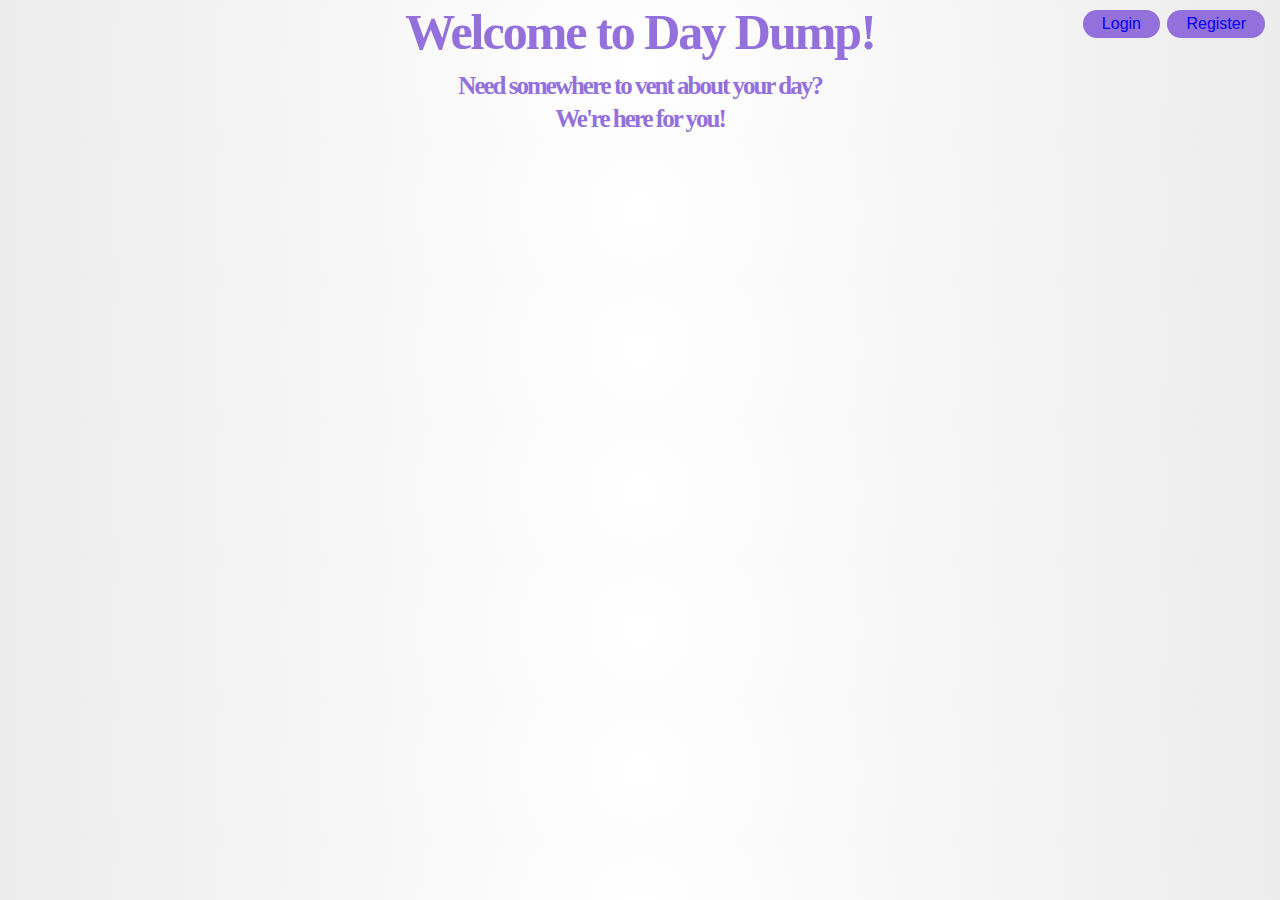
<file: Daydump/Website/Index.html>
<!--DayDump
	Zac Almas
	10/18/20
	startup page  -->

<!DOCTYPE HTML>
<html>
  <head>
   <meta charset="UTF-8">
	<title>Welcome Page</title>
	 <style>
	 
	 body {
		  		background: radial-gradient(circle, white, #ECECEC);
		  		font-family:Trebuchet MS;
		  }
	
	   h1 {
		  		 font: bold 50px "Century Schoolbook", Georgia, Times, serif;
				 color: #9370DB;
				 line-height: 90%;
				 margin: .2em 0 .4em 0;
				 letter-spacing: -2px;
				 text-align: center;	
		  }
		
	   h2 {
				 font: bold 25px "Century Schoolbook", Georgia, Times, serif;
				 color: #9370DB;
				 line-height: 90%;
				 margin: .2em 0 .4em 0;
				 letter-spacing: -2px;
				 text-align: center;
				 
		  }
		  
	 		/*
		   CSS used for the buttons was taken from https://fdossena.com/?p=html5cool/buttons/i.frag
		   */
		   
	   a.button1 {
	     		display:inline-block;
				padding:0.3em 1.2em;
				margin:0 0.3em 0.3em 0;
				border-radius:2em;
				box-sizing: border-box;
				text-decoration:none;
				font-family:'Roboto',sans-serif;
				font-weight:300;
				background-color:#9370DB;
				text-align:center;
				transition: all 0.2s;
				position: absolute;
				top: 10px;
		        right: 10px;
	       		  }
	   a.button1:hover {
	      		background-color:#4095c6;
	    			   }
	     
	   a.button2 {
	            display:inline-block;
				padding:0.3em 1.2em;
				margin:0 0.3em 0.3em 0;
				border-radius:2em;
				box-sizing: border-box;
				text-decoration:none;
				font-family:'Roboto',sans-serif;
				font-weight:300;
				background-color:#9370DB;
				text-align:center;
				transition: all 0.2s;
				position: absolute;
				top: 10px;
		        right: 115px;
	             }
	     
	     a.button2:hover {
	     		background-color:#4095c6;
	     				  }
	 
	 </style>
	  
   </head>
   <body>
   	  <h1>Welcome to Day Dump!</h1>
   	  <h2>Need somewhere to vent about your day?</h2>
   	  <h2>We're here for you!</h2>
   	  
   	  <!-- Buttons that redirect you to the login page or the registration page. -->
   	  <a href="registration.html" class="button1">Register</a>
   	  <a href="loginPage.php" class="button2">Login</a>
   	  
   </body>
</html>
</file>
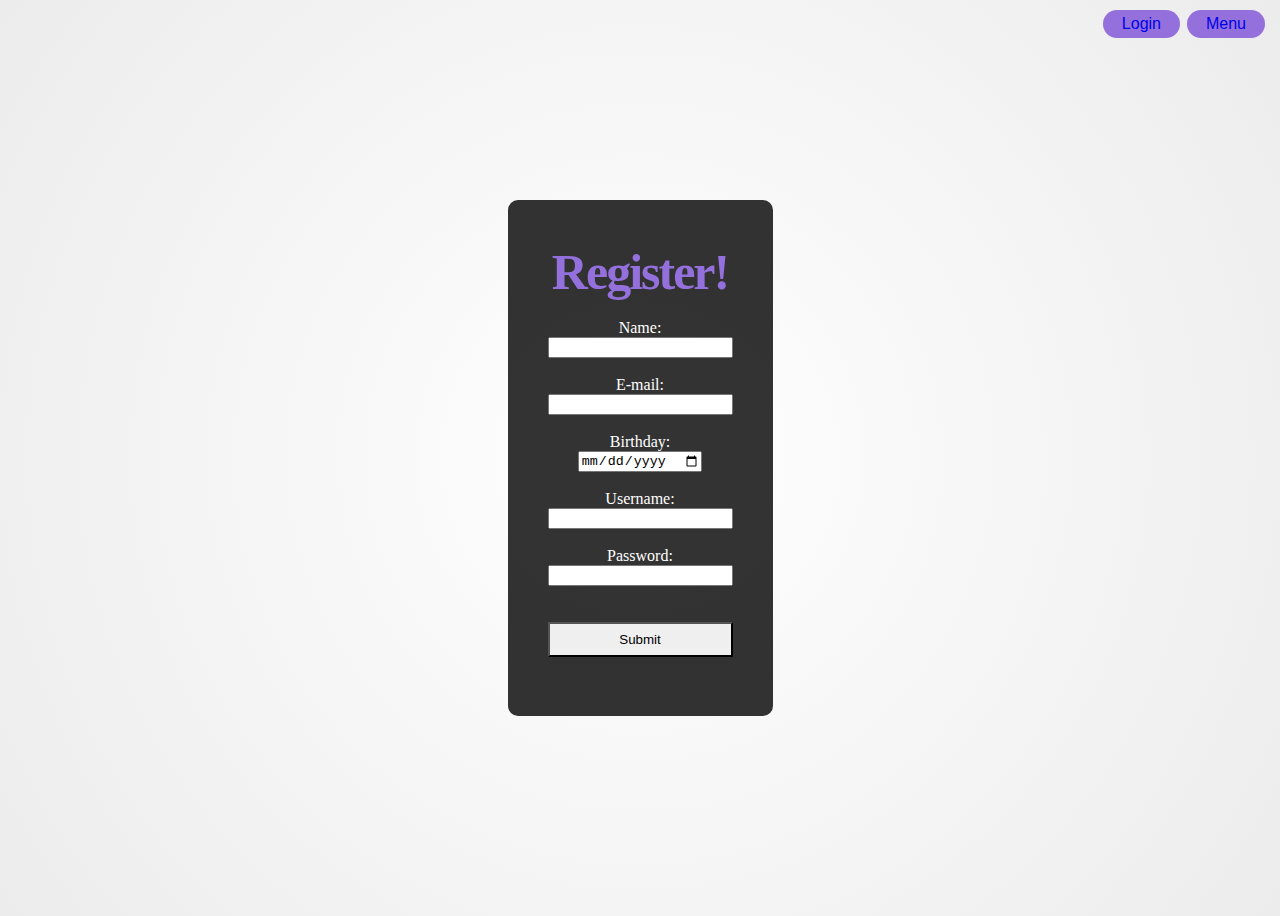
<file: Daydump/Website/registration.html>
<!--DayDump
	Zac Almas
	10/18/20
	Registration page  -->

<!DOCTYPE HTML>
<html>
  <head>
   <title>Registration</title>
   <!--Linking the css file to make the website look good  -->
	 <link href="makeup.css" rel="stylesheet" type="text/css">
	  <style>
	  	h1 {
		  		 font: bold 50px "Century Schoolbook", Georgia, Times, serif;
				 color: #9370DB;
				 line-height: 90%;
				 margin: .2em 0 .4em 0;
				 letter-spacing: -2px;
				 text-align: center;	
		   }
	  </style>
	  
  </head>
  
  <body>
   <!-- Taking in user registration information -->
  	<form class="login-form" action="registrationProcess.php" method="get">
  		<h1>Register!</h1>
		Name: <input type="text" name="name"><br>
		E-mail: <input type="email" name="email"><br> 
		Birthday: <input type="date" name="birthday"><br>
		Username: <input type="text" name="username"><br>
		Password: <input type="password" name="password"><br>
	  <button type="submit" class="btn btn-primary btn ghost">Submit</button>
	  
	<!-- Buttons to get back to Login or main menu -->
	  <a href="index.html" class="button1">Menu</a>
   	  <a href="loginPage.php" class="button4">Login</a>
    </form>
    
  </body>

</html>
</file>
<file: Daydump/Website/makeup.css>
/*
	DayDump
	Zac Almas
	10/18/20
	This page makes the others look pretty
*/
	  body {
	  			display: flex;
	  			justify-content: center;
	  			align-items: center;
	  			min-height: 100vh;
		  		background: radial-gradient(circle, white, #ECECEC);
		  		font-family:Trebuchet MS;
		   }
		
		h2 {
				 font: bold 25px "Century Schoolbook", Georgia, Times, serif;
				 color: #9370DB;
				 line-height: 90%;
				 margin: .2em 0 .4em 0;
				 letter-spacing: -2px;
				 text-align: center;
				 
		   }
		   
		 p {	
		 		font: bold 25px "Century Schoolbook", Georgia, Times, serif;
		 		color: #9370DB;
		 		margin: .2em 0 .4em 0;
		 		letter-spacing: -2px;
				text-align: center;
		   }
	/*	   
		form {
				height: 10em;
				position: relative;
				margin: 0;
				position: absolute;
				top: 30%;
				left: 32%;
				margin-right: -50%;
				transform: translaste(-50%,-50%);
				text-align: center;
		  		background-color:#9370DB;
		  		width:400px;
		  		padding:20px;
		  		border:1px solid black;
	      	  }
	  */  
		   /*
		   CSS used for error boxes was taken from https://www.w3schools.com/howto/howto_js_alert.asp
		   */
		   
		   /* The alert message box */
			.alert {
  				padding: 20px;
  				background-color: #f44336; /* Red */
  				color: white;
  				margin-bottom: 15px;
  				opacity: .9;
  				width: 29%;
				   }

		  /* The close button */
			.closebtn {
  				margin-left: 15px;
  				color: white;
  				font-weight: bold;
  				float: right;
  				font-size: 22px;
  				line-height: 20px;
 			 	cursor: pointer;
  				transition: 0.3s;
					  }

		  /* When moving the mouse over the close button */
			.closebtn:hover {
  				color: black;
							}
							
		   
		   /*
		   CSS used for the buttons was taken from https://fdossena.com/?p=html5cool/buttons/i.frag
		   */
		   
	     a.button1 {
	     		display:inline-block;
				padding:0.3em 1.2em;
				margin:0 0.3em 0.3em 0;
				border-radius:2em;
				box-sizing: border-box;
				text-decoration:none;
				font-family:'Roboto',sans-serif;
				font-weight:300;
				background-color:#9370DB;
				text-align:center;
				transition: all 0.2s;
				position: absolute;
				top: 10px;
		        right: 10px;
	       }
	     a.button1:hover {
	      		background-color:#4095c6;
	     }
	     
	     a.button2 {
	            display:inline-block;
				padding:0.3em 1.2em;
				margin:0 0.3em 0.3em 0;
				border-radius:2em;
				box-sizing: border-box;
				text-decoration:none;
				font-family:'Roboto',sans-serif;
				font-weight:300;
				background-color:#9370DB;
				text-align:center;
				transition: all 0.2s;
				position: absolute;
				top: 10px;
		        right: 115px;
	     }
	     
	     a.button2:hover {
	     		background-color:#4095c6;
	     }
	     
	     a.button3 {
	            display:inline-block;
				padding:0.3em 1.2em;
				margin:0 0.3em 0.3em 0;
				border-radius:2em;
				box-sizing: border-box;
				text-decoration:none;
				font-family:'Roboto',sans-serif;
				font-weight:300;
				background-color:#9370DB;
				text-align:center;
				transition: all 0.2s;
				position: absolute;
				top: 10px;
		        right: 105px;
	     }
	     
	     a.button3:hover {
	     		background-color:#4095c6;
	     }
	     
	     a.button4 {
	            display:inline-block;
				padding:0.3em 1.2em;
				margin:0 0.3em 0.3em 0;
				border-radius:2em;
				box-sizing: border-box;
				text-decoration:none;
				font-family:'Roboto',sans-serif;
				font-weight:300;
				background-color:#9370DB;
				text-align:center;
				transition: all 0.2s;
				position: absolute;
				top: 10px;
		        right: 95px;
	     }
	     
	     a.button4:hover {
	     		background-color:#4095c6;
	     }
	     
	     a.button5 {
	            display:inline-block;
				padding:0.3em 1.2em;
				margin:0 0.3em 0.3em 0;
				border-radius:2em;
				box-sizing: border-box;
				text-decoration:none;
				font-family:'Roboto',sans-serif;
				font-weight:300;
				background-color:#9370DB;
				text-align:center;
				transition: all 0.2s;
				position: absolute;
				top: 10px;
		        right: 219px;
	     }
	     
	     a.button5:hover {
	     		background-color:#4095c6;
	     }
	     
	     a.button6 {
	            display:inline-block;
				padding:0.3em 1.2em;
				margin:0 0.3em 0.3em 0;
				border-radius:2em;
				box-sizing: border-box;
				text-decoration:none;
				font-family:'Roboto',sans-serif;
				font-weight:300;
				background-color:#9370DB;
				text-align:center;
				transition: all 0.2s;
				position: fixed;
				top: 115px;
		        right: 580px;
	     }
	     
	     a.button6:hover {
	     		background-color:#4095c6;
	     }
	     
	     a.button7 {
	            display:inline-block;
				padding:0.3em 1.2em;
				margin:0 0.3em 0.3em 0;
				border-radius:2em;
				box-sizing: border-box;
				text-decoration:none;
				font-family:'Roboto',sans-serif;
				font-weight:300;
				background-color:#9370DB;
				text-align:center;
				transition: all 0.2s;
				position: fixed;
				top: 10px;
		        left: 10px;
	     }
	     
	     a.button7:hover {
	     		background-color:#4095c6;
	     }
	     
	     /*
	     Form CSS taken from: https://codepen.io/alphardex/pen/zYYZorR
	     */
	     
	     .btn {
	     		padding: 8px 20px;
	     		border-radius: 0;
	     		overflow: hidden;
	     		transition: all 0.2s;	     		
	     }
	     
	     .btn::before {
	     		position: absolute;
	     		content: "";
	     		top: 0;
	     		left: 0;
	     		background: linear-gradient(120deg, transparent, var(--primary-color), transparent);
	     		transform: translateX(-100%);
	     		transition:0.6s;
	     }
	     
	     .btn:hover {
	     		background-color: #9370DB;
	     		box-shadow: 0 0 20px 10px hsla(204, 70%, 53%, 0.5);
	     }
	     
	     .btn:hover::before {
	     		transform: translateX(100%);
	     }
	     
	     .form-input-material {
	     		--input-default-border-color: white;
	     		--input-border-bottom-color: white;
	     		
	     }
	     

	     
	     .login-form {
	     		display: flex;
	     		flex-direction: column;
	     		align-items: center;
	     		padding: 50px 40px;
	     		color: white;
	     		background: rgba(0, 0, 0, 0.8);
	     		border-radius: 10px;
	     		box-shadow:0 0.4px 0.4px rgba(128, 128, 128, 0.109), 0 1px 1px rgba(128, 128, 128, 0.155), 0 2.1px 2.1px rgba(
	     		128, 128, 128, 0.195), 0 4.4px 4.4px rgba (128, 128, 128, 0.241), 0 12px 12px rgba(128, 128, 128, 0.35);
	     }
	    
	     .login-form h1{
	     		margin: 0 0 24px 0;
	     }
	     
	     .login-form .form-input-material {
	     		margin: 12px 0;
	     }
	     
	     .login-form .btn {
	     		width: 100%;
	     		margin: 18px 0 9px 0;
	     }
</file>
